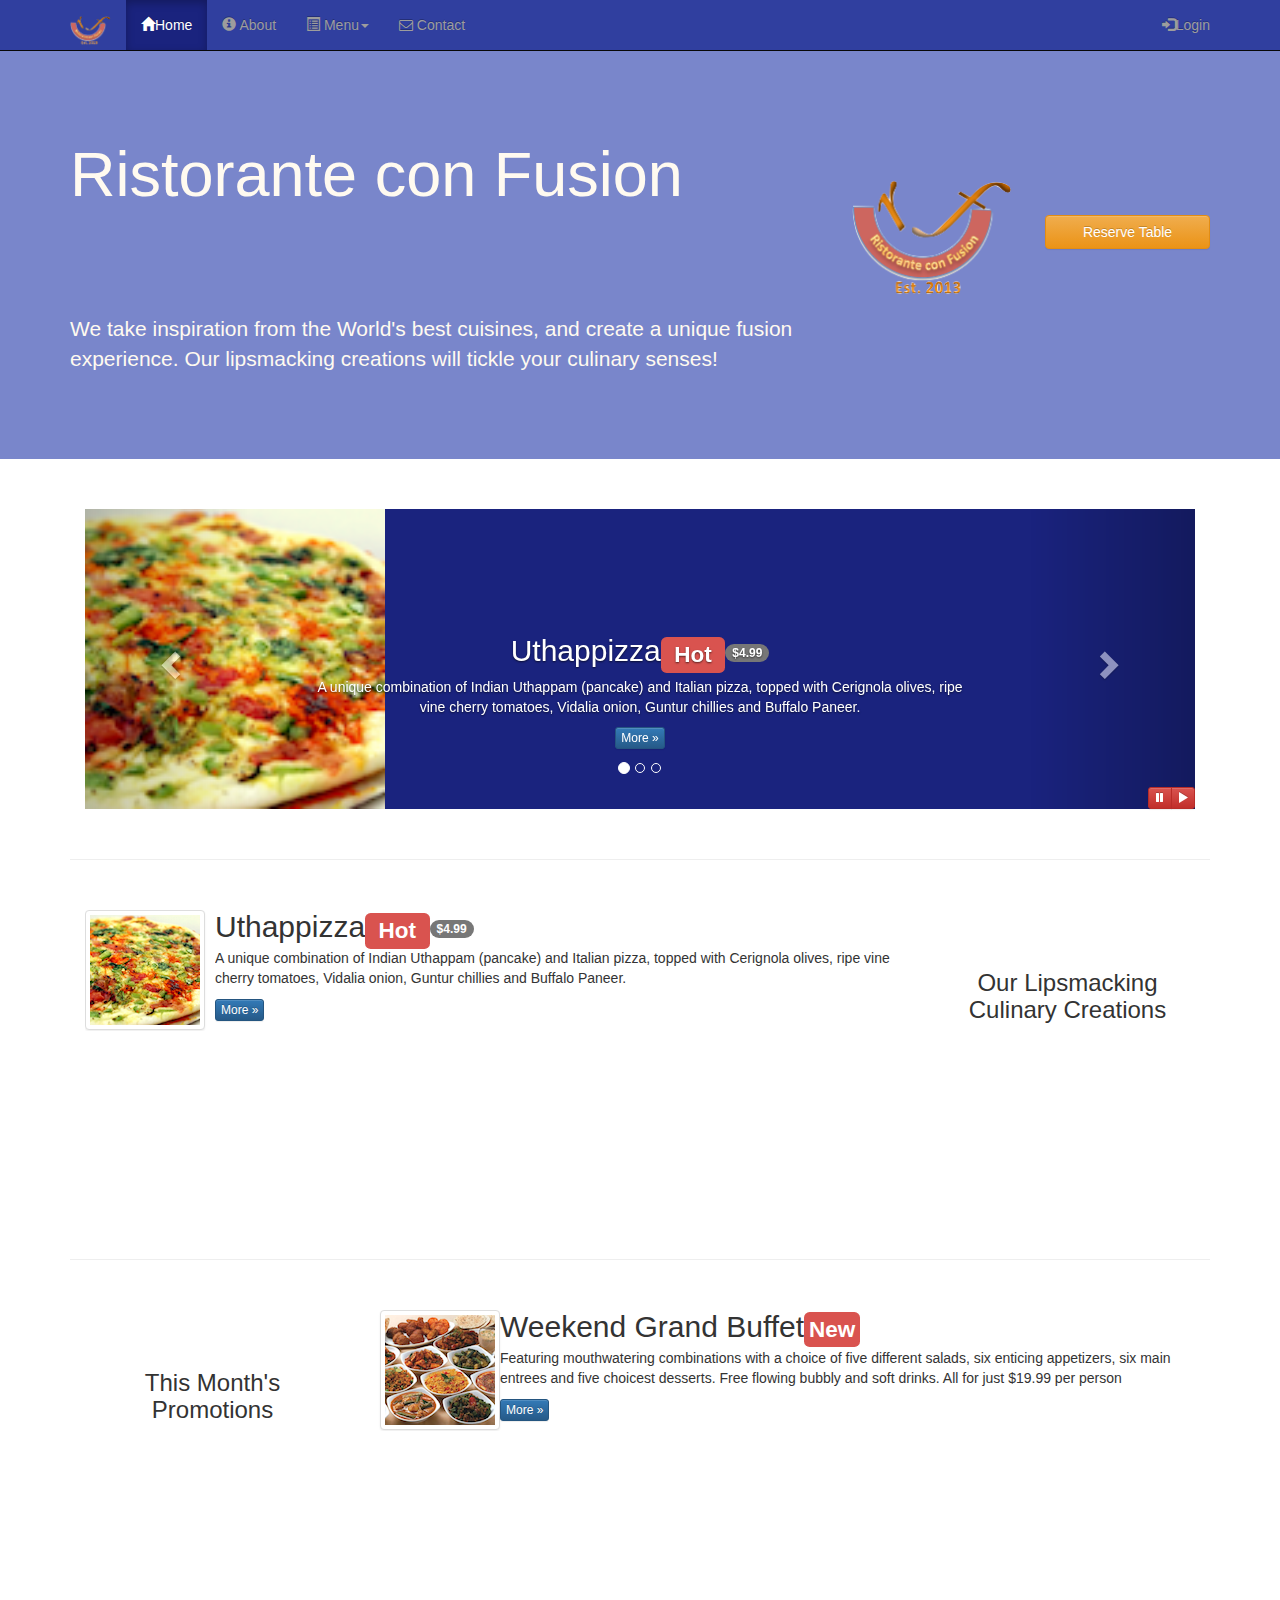
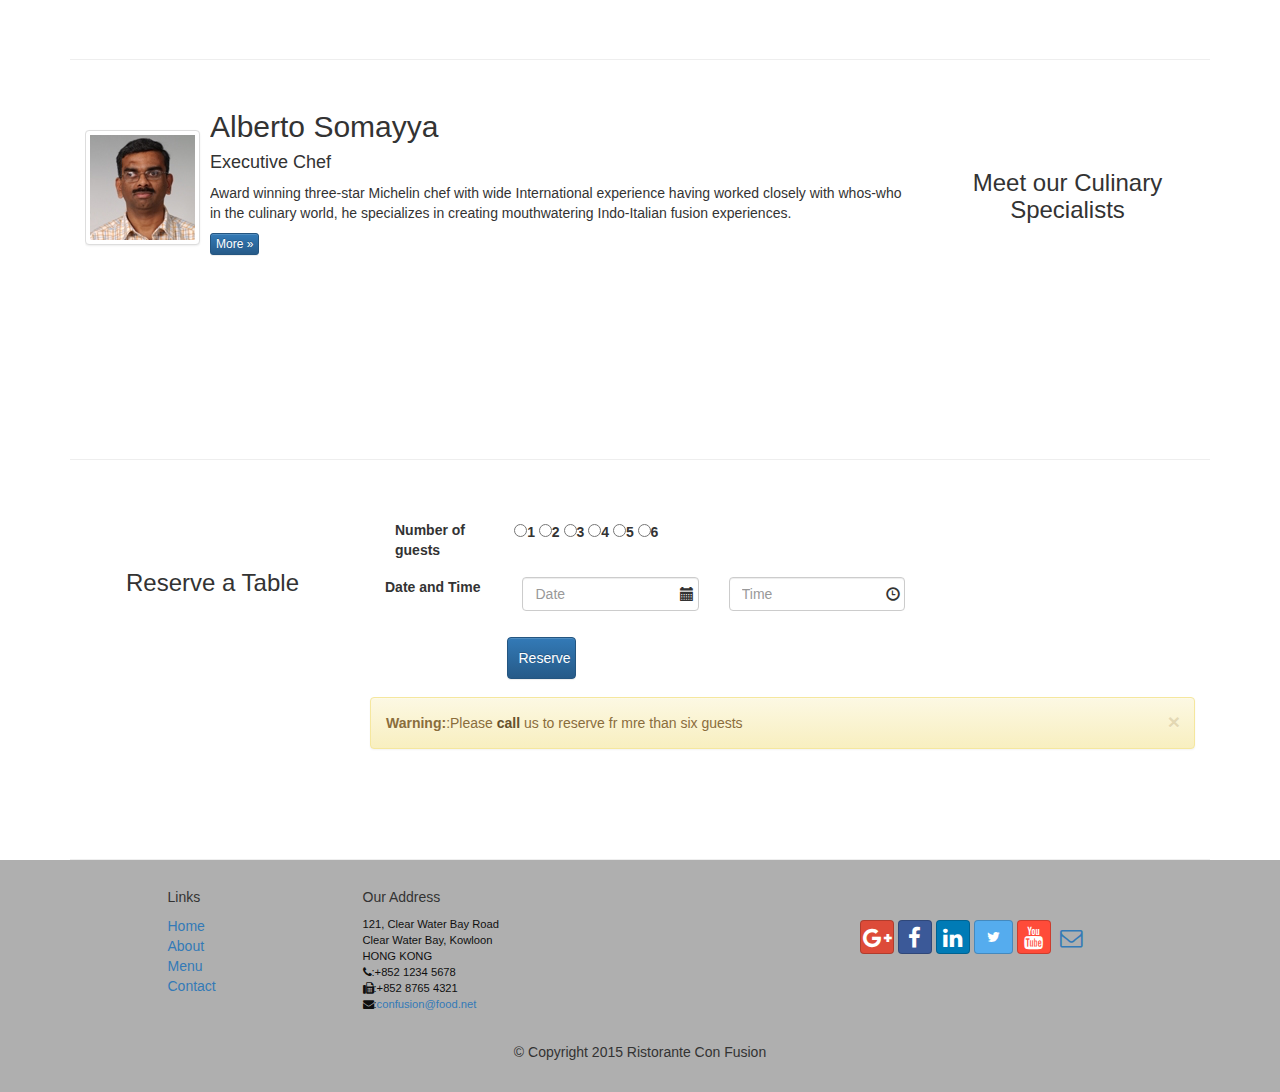
<file: index.html>
<!DOCTYPE html>

<html lang="en">
<head>
	<meta charset="utf-8">
	<meta http-equiv="X-UA-Compatible" content="IE-edge">
	<meta name="viewport" content="width=device-width, initial-scale=1">
    <title>Ristorante Con Fusion</title>
	<link href="bower_components/bootstrap/dist/css/bootstrap.min.css" rel="stylesheet">
	<link href="bower_components/bootstrap/dist/css/bootstrap-theme.min.css" rel="stylesheet">
    <link href="bower_components/font-awesome/css/font-awesome.min.css" rel="stylesheet">
    <link href="css/bootstrap-social.css" rel="stylesheet">
    <link href="css/mystyles.css" rel="stylesheet">
</head>

<body>
    <nav class="navbar navbar-inverse navbar-fixed-top" role="navigation">
        <div class="container">
            <div class="navbar-header">
                <button type="button" class="navbar-toggle collapsed" data-toggle="collapse" data-target="#navbar" aria-expanded="false" aria-controls="navbar">
                    <span class="sr-only">Toggle navigation</span>
                    <span class="icon-bar"></span>
                    <span class="icon-bar"></span>
                    <span class="icon-bar"></span>
                </button>
                <a class="navbar-brand" href="index.html"><img src="img/logo.png" height=30 width=41></a>
            </div>
            <div id="navbar" class="navbar-collapse collapse">
            <ul class="nav navbar-nav">
                <li class="active" ><a href="#"><span class="glyphicon glyphicon-home" aria-hidden="true"></span>Home</a></li>
                <li><a href="aboutus.html">
                <span class="glyphicon glyphicon-info-sign"
                         aria-hidden="true"></span>    
                    About</a></li>
                <li class="dropdown">
                    <a href="#" class="dropdown-toggle" data-toggle="dropdown" role="button" aria-haspopup="true" aria-expanded="false">
                        <span class="glyphicon glyphicon-list-alt" aria-hidden="true"></span>
                        Menu<span class="caret"></span></a>
                    <ul class="dropdown-menu">
                        <li><a href="#">Appetizers</a></li>
                        <li><a href="#">Main Courses</a></li>
                        <li><a href="#">Desserts</a></li>
                        <li><a href="#">Drinks</a></li>
                        <li role="separator" class="divider"></li>
                        <li class="dropdown-header">Specials</li>
                        <li><a href="#">Lunch Buffet</a></li>
                        <li><a href="#">Weekend Brunch</a></li>
                    </ul>
                </li>
                <li><a href="contactus.html">
                <i class="fa fa-envelope-o"></i>    
                    Contact</a></li>
            </ul>
            <ul class="nav navbar-nav navbar-right">
                <li><a data-toggle="modal" data-target="#loginModal"><span class="glyphicon glyphicon-log-in"></span>Login</a></li>
            </ul>
            </div>
        </div>
    </nav>
    <div id="loginModal" class="modal fade" role="dialog">
        <div class="modal-dialog">
            <div class="modal-content">
                <div class="modal-header">
                    <button type="button" class="close" data-dismiss="modal">&times;</button>
                    <h4 class="modal-title">Login</h4>
                </div>
                <div class="modal-body">
                    <form class="form-inline" role="sign-in">
                    <div class="form-group">
                        <label class="sr-only" for="email">Email address</label>
                        <input type="email" class="form-control" id="email" placeholder="Email">
                    </div>
                    <div class="form-group">
                        <label class="sr-only" for="password">Password</label>
                        <input type="password" class="form-control" id="password" placeholder="Password">
                    </div>
                    <div class="checkbox">
                        <label><input type="checkbox"><span>Remember me</span></label>
                    </div>
                    <button type="submit" class="btn btn-info">Sign in</button>
                    <button class="btn btn-default btn-sm" type="button" data-dismiss="modal">Cancel</button>
                    </form>
                </div>
            </div>
        </div>
    </div>
    <header class="jumbotron row-header">

        <!-- Main component for a primary marketing message or call to action -->

        <div class="container">
            <div class="row">
                <div class="col-xs-12 col-sm-8">
                    <h1>Ristorante con Fusion</h1>
                    <p style="padding:40px;"></p>
                    <p>We take inspiration from the World's best cuisines, and create a unique fusion experience. Our lipsmacking creations will tickle your culinary senses!</p>
                </div>
                <div class="col-xs-12 col-sm-2">
                    <p style="padding:20px;"></p>
                    <img src="img/logo.png" class="img-responsive">
                </div>
                <div class="col-xs-12 col-sm-2">
                    <p style="padding:40px;"></p>
                    <a type="button" href="#reserveTable" class="btn btn-warning btn-block" data-toggle="tooltip" title="Or call us at +85212345678" data-placement="bottom">Reserve Table</a>
                </div>
            </div>
        </div>
    </header>
    

    <div class="container">
        <div class="row row-content">
            <div class="col-xs-12">
                <div id="mycarousel" class="carousel slide" data-ride="carousel">
                    <ol class="carousel-indicators">
                        <li data-target="#mycarousel" data-slide-to="0" class="active"></li>
                        <li data-target="#mycarousel" data-slide-to="1"></li>
                        <li data-target="#mycarousel" data-slide-to="2"></li>
                    </ol>
                    
                    <div class="carousel-inner" role="listbox">
                        <div class="item active">
                            <img class="img-responsive" src="img/uthappizza.png" alt="Uthapizza">
                            <div class="carousel-caption">
                                <h2>Uthappizza<span class="label label-danger label-xs">Hot</span><span class="badge">$4.99</span></h2>
                        <p>A unique combination of Indian Uthappam (pancake) and Italian pizza, topped with Cerignola olives, ripe vine cherry tomatoes, Vidalia onion, Guntur chillies and Buffalo Paneer.</p>
                        <p><a class="btn btn-primary btn-xs" href="#">More &raquo;</a></p>
                            </div>
                        </div>
                        <div class="item">
                            <img class="img-responsive" src="img/buffet.png" alt="buffet">
                            <div class="carousel-caption">
                                <h2>Weekend Grand Buffet<span class="label label-danger label-xs" style="padding:5px;">New</span></h2>
                        <p>Featuring mouthwatering combinations with a choice of five different salads, six enticing appetizers, six main entrees and five choicest desserts. Free flowing bubbly and soft drinks. All for just $19.99 per person </p>
                        <p><a class="btn btn-primary btn-xs" href="#">More &raquo;</a></p>
                            </div>
                        </div>
                        <div class="item">
                            <img class="img-responsive" src="img/alberto.png" alt="Alberto">
                            <div class="carousel-caption">
                                 <h2>Alberto Somayya</h2>
                        <h4>Executive Chef</h4>
                        <p>Award winning three-star Michelin chef with wide International experience having worked closely with whos-who in the culinary world, he specializes in creating mouthwatering Indo-Italian fusion experiences. </p>
                        <p><a class="btn btn-primary btn-xs" href="#">More &raquo;</a></p>
                            </div>
                        </div>
                    </div>
                    <a class="left carousel-control" href="#mycarousel" role="button" data-slide="prev">
                        <span class="glyphicon glyphicon-chevron-left" aria-hidden="true"></span>
                        <span class="sr-only">Previous</span>
                    </a>
                    <a class="right carousel-control" href="#mycarousel" role="button" data-slide="next">
                        <span class="glyphicon glyphicon-chevron-right" aria-hidden="true"></span>
                        <span class="sr-only">Next</span>
                    </a>
                    <div class="btn-group" id="carouselButtons">
                        <button class="btn btn-danger btn-xs" id="carousel-pause"><span class="glyphicon glyphicon-pause" aria-hidden="true"></span></button>
                        <button class="btn btn-danger btn-xs" id="carousel-play"><span class="glyphicon glyphicon-play" aria-hidden="true"></span></button>
                    </div>
                </div>
            </div>
        </div>

        <div class="row row-content">
            <div class="col-xs-12 col-sm-3 col-sm-push-9">
                <p style="padding:20px;"></p>
                <h3 align="center">Our Lipsmacking Culinary Creations</h3>
            </div>
            <div class="col-xs-12 col-sm-9 col-sm-pull-3">
                <div class="media">
                    <div class="media-left media-middle">
                        <a href="#">
                            <img class="media-object img-thumbnail" src="img/uthappizza.png" alt="Uthappizza">
                        </a>
                    </div>
                    <div class="media-body">
                        <h2 class="media-heading">Uthappizza<span class="label label-danger label-xs">Hot</span><span class="badge">$4.99</span></h2>
                        <p>A unique combination of Indian Uthappam (pancake) and Italian pizza, topped with Cerignola olives, ripe vine cherry tomatoes, Vidalia onion, Guntur chillies and Buffalo Paneer.</p>
                        <p><a class="btn btn-primary btn-xs" href="#">More &raquo;</a></p>
                    </div>
                </div>
            </div>
        </div>


        <div class="row row-content">
            <div class="col-xs-12 col-sm-3">
                <p style="padding:20px;"></p>
                <h3 align="center">This Month's Promotions</h3>
            </div>
            <div class="col-xs-12 col-sm-9">
                <div class="media">
                    <div class="media-right">
                        <a href="#">
                            <img class="media-object img-thumbnail" src="img/buffet.png" alt="Buffet">
                        </a>
                    </div>
                    <div class="media-body media -left">
                        <h2 class="media-heading">Weekend Grand Buffet<span class="label label-danger label-xs" style="padding:5px;">New</span></h2>
                        <p>Featuring mouthwatering combinations with a choice of five different salads, six enticing appetizers, six main entrees and five choicest desserts. Free flowing bubbly and soft drinks. All for just $19.99 per person </p>
                        <p><a class="btn btn-primary btn-xs" href="#">More &raquo;</a></p>
                    </div>
                </div>
            </div>
        </div>

        <div class="row row-content">
            <div class="col-xs-12 col-sm-3 col-sm-push-9">
                <p style="padding:20px;"></p>
                <h3 align="center">Meet our Culinary Specialists</h3>
            </div>
            <div class="col-xs-12 col-sm-9 col-sm-pull-3">
                <div class="media">
                    <div class="media-left media-middle">
                        <a href="#">
                            <img class="media-object img-thumbnail" src="img/alberto.png" alt="Alberto Somayya">
                        </a>
                    </div>
                    <div class="media-body">
                        <h2 class="media-heading">Alberto Somayya</h2>
                        <h4>Executive Chef</h4>
                        <p>Award winning three-star Michelin chef with wide International experience having worked closely with whos-who in the culinary world, he specializes in creating mouthwatering Indo-Italian fusion experiences. </p>
                        <p><a class="btn btn-primary btn-xs" href="#">More &raquo;</a></p>
                    </div>
                </div>
            </div>
        </div>
        
        <div class="row row-content" id="reserveTable">
            <div class="col-xs-12 col-sm-3">
                <p style="padding:20px;"></p>
                <h3 align="center">Reserve a Table</h3>
            </div>
            <div class="col-xs-12 col-sm-9">
                <form name="submit" id="submit">
                    <div style="padding:10px;">
                    <span class="col-sm-2"><strong>Number of guests</strong></span>
                    <label for="one"><input type="radio" id="one" name="answer"/>1</label>
                    <label for="two"><input type="radio" id="two" name="answer"/>2</label>
                    <label for="three"><input type="radio" id="three" name="answer"/>3</label>
                    <label for="four"><input type="radio" id="four" name="answer"/>4</label>
                    <label for="five"><input type="radio" id="five" name="answer"/>5</label>
                    <label for="six"><input type="radio" id="six" name="answer"/>6</label>
                    </div>
                    <br/>
                    <span class="form-group has-feedback">
                        <label class="col-sm-2 control-label">Date and Time</label>
                        <span class="col-sm-3"><input type="text" placeholder="Date" class="form-control" style="padding-right:10px;"/><i class="glyphicon glyphicon-calendar form-control-feedback" style="padding-right:20px;"></i></span>
                        <span class="col-sm-3"><input type="text" placeholder="Time" class="form-control" style="padding-right:10px;"/><i class="glyphicon glyphicon-time form-control-feedback" style="padding-right:20px;"></i></span>
                    </span>
                    <br/>
                    <br/>
                    <br/>
                    <span class="form-group" style="padding:20px;">
                        <button class="col-sm-1 col-sm-offset-2 btn btn-primary" style="padding:10px;">Reserve</button>
                    </span>
                </form>
                <br/>
                <br/>
                <div class="alert alert-warning alert-dismissible" role="alert">
                    <button type="button" class="close" data-dismiss="alert" aria-label="Close">
                        <span aria-hidden="true">&times;</span>
                    </button>
                    <strong>Warning:</strong>:Please <a href="tel:+85212345678" class="alert-link">call</a> us to reserve fr mre than six guests
                </div>
            </div>
        </div>
        </div>
    <footer class="row-footer">
        <div class="container">
            <div class="row">             
                <div class="col-xs-5 col-xs-offset-1 col-sm-2 col-sm-offset-1">
                    <h5>Links</h5>
                    <ul class="list-unstyled">
                        <li><a href="index.html">Home</a></li>
                        <li><a href="aboutus.html">About</a></li>
                        <li><a href="index.html#">Menu</a></li>
                        <li><a href="contactus.html">Contact</a></li>
                    </ul>
                </div>
                <div class="col-xs-6 col-sm-5">
                    <h5>Our Address</h5>
                    <address>
		              121, Clear Water Bay Road<br>
		              Clear Water Bay, Kowloon<br>
		              HONG KONG<br>
		              <i class="fa fa-phone"></i>:+852 1234 5678<br>
                      <i class="fa fa-fax"></i>:+852 8765 4321<br>
                      <i class="fa fa-envelope"></i>:<a href="mailto:confusion@fod.net">confusion@food.net</a>
		           </address>
                </div>
                <div class="col-xs-12 col-sm-4">
                    <div class="nav navbar-nav" style="padding: 40px 10px;">
                        <a class="btn btn-social-icon btn-google-plus" href="http://google.com/+"><i class="fa fa-google-plus"></i></a>
                        <a class="btn btn-social-icon btn-facebook" href="http://www.facebook.com/profile.php?id="><i class="fa fa-facebook"></i></a>
                        <a class="btn btn-social-icon btn-linkedin" href="http://www.linkedin.com/in/"><i class="fa fa-linkedin"></i></a>
                        <a class="btn btn-socal-icon btn-twitter" href="http://twitter.com/"><i class="fa fa-twitter"></i></a>
                        <a class="btn btn-social-icon btn-youtube" href="http://youtube.com/"><i class="fa fa-youtube"></i></a>
                        <a class="btn btn-social-icon" href="mailto:"><i class="fa fa-envelope-o"></i></a>
                    </div>
                </div>
                <div class="col-xs-12">
                    <p style="padding:10px;"></p>
                    <p align="center">&copy; Copyright 2015 Ristorante Con Fusion</p>
                </div>
            </div>
        </div>
    </footer>
<script src="bower_components/jquery/dist/jquery.min.js"></script>
<script src="bower_components/bootstrap/dist/js/bootstrap.min.js"></script>
<script>
    $(document).ready(function(){
        $('[data-toggle="tooltip"]').tooltip();
    });
</script>
<script>
    $(document).ready(function(){
        $("#mycarousel").carousel({interval:2000});
        $("carousel-pause").click(function(){
            $("mycarousel").carousel('pause');
        });
        $("carousel-play").click(function(){
            $("mycarousel").carousel('cycle');
        });
    });
</script>
</body></html>
</file>
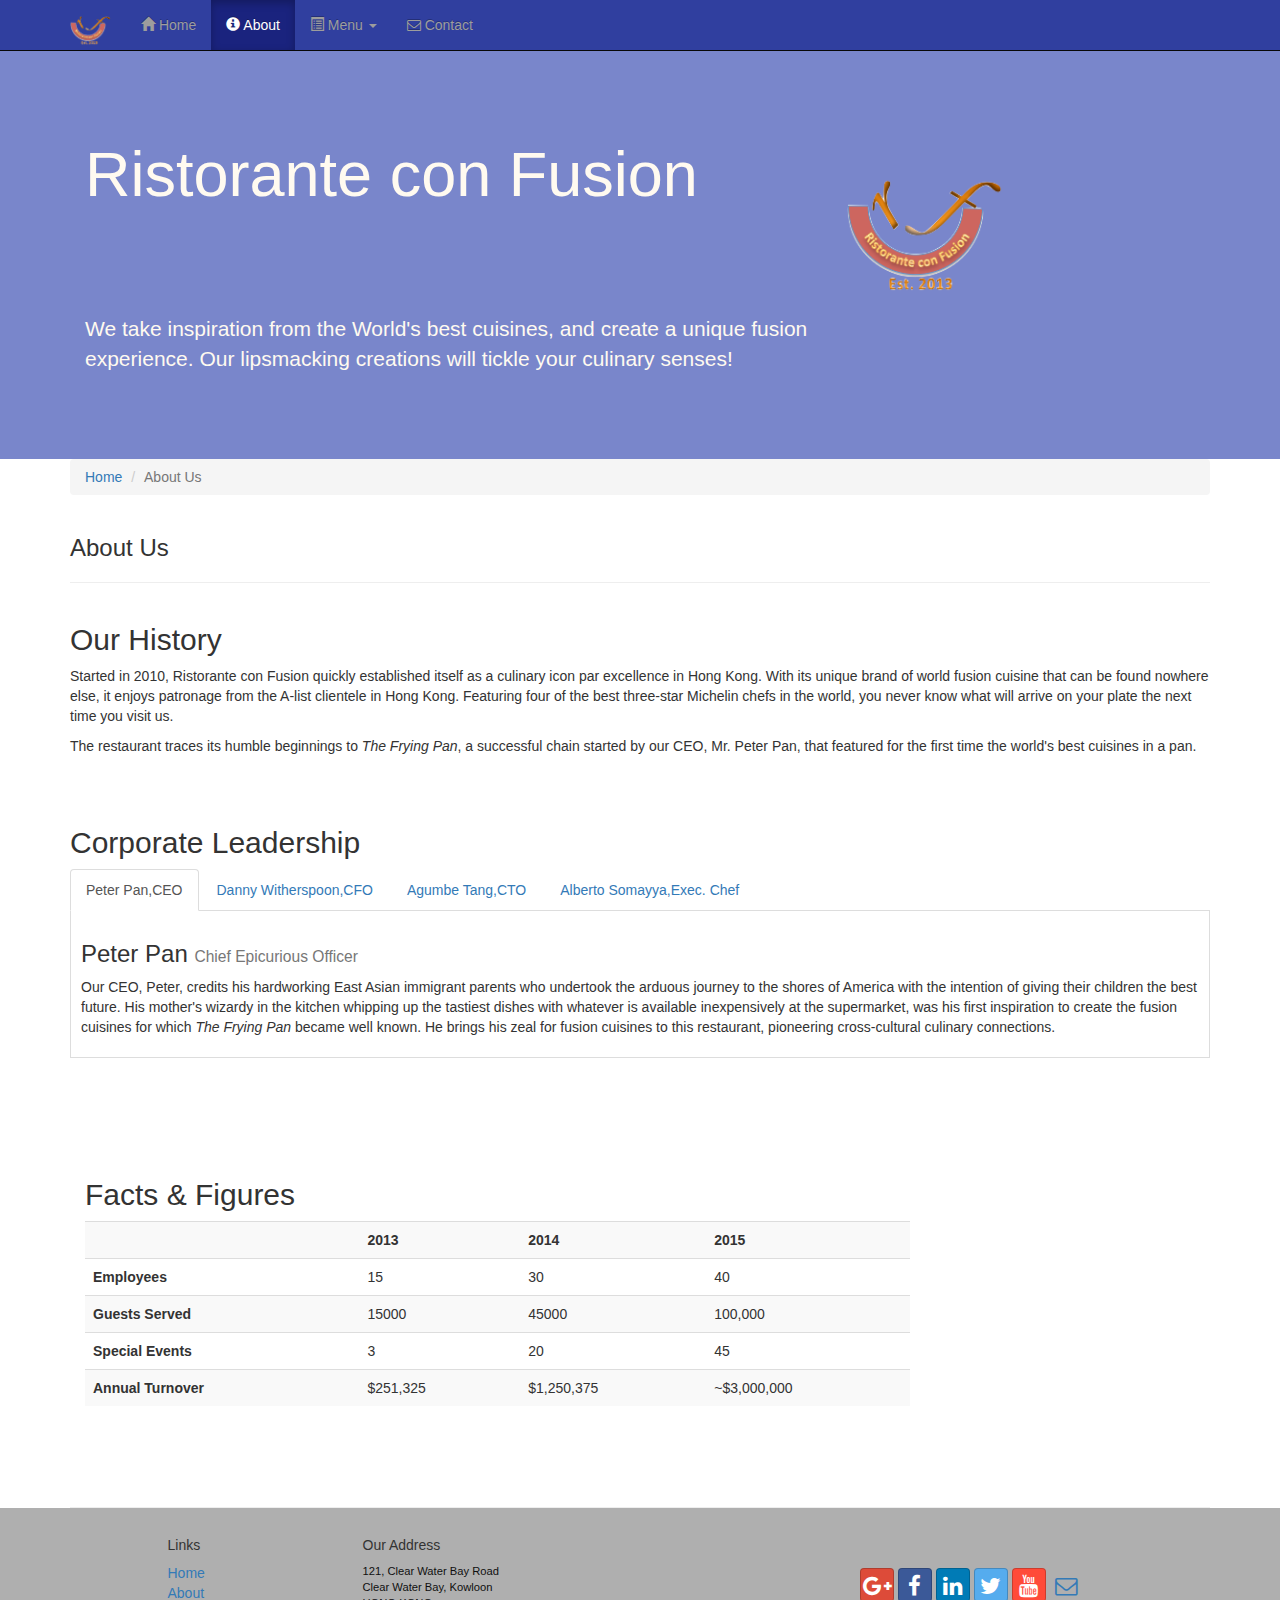
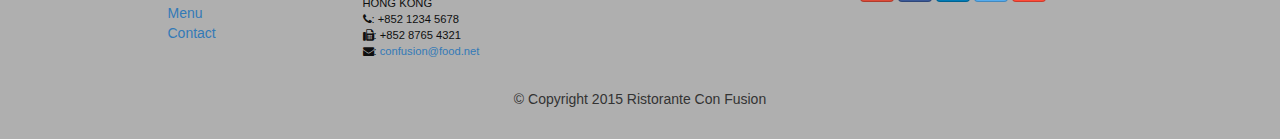
<file: aboutus.html>
<!DOCTYPE html>
<html lang="en">

<head>
     <meta charset="utf-8">
    <meta http-equiv="X-UA-Compatible" content="IE=edge">
    <meta name="viewport" content="width=device-width, initial-scale=1">
    <!-- The above 3 meta tags *must* come first in the head; any other head 
         content must come *after* these tags -->
    <title>Ristorante Con Fusion: About Us</title>
        <!-- Bootstrap -->
    <link href="bower_components/bootstrap/dist/css/bootstrap.min.css" rel="stylesheet">
    <link href="bower_components/bootstrap/dist/css/bootstrap-theme.min.css" rel="stylesheet">
    <link href="bower_components/font-awesome/css/font-awesome.min.css" rel="stylesheet">
    <link href="css/bootstrap-social.css" rel="stylesheet">
    <link href="css/mystyles.css" rel="stylesheet">

    <!-- HTML5 shim and Respond.js for IE8 support of HTML5 elements and media queries -->
    <!-- WARNING: Respond.js doesn't work if you view the page via file:// -->
    <!--[if lt IE 9]>
      <script src="https://oss.maxcdn.com/html5shiv/3.7.2/html5shiv.min.js"></script>
      <script src="https://oss.maxcdn.com/respond/1.4.2/respond.min.js"></script>
    <![endif]-->
</head>

<body>
    <nav class="navbar navbar-inverse navbar-fixed-top" role="navigation">
        <div class="container">
            <div class="navbar-header">
                <button type="button" class="navbar-toggle collapsed" data-toggle="collapse" data-target="#navbar" aria-expanded="false" aria-controls="navbar">
                    <span class="sr-only">Toggle navigation</span>
                    <span class="icon-bar"></span>
                    <span class="icon-bar"></span>
                    <span class="icon-bar"></span>
                </button>
                <a class="navbar-brand" href="index.html"><img src="img/logo.png" height=30 width=41></a>
            </div>
            <div id="navbar" class="navbar-collapse collapse">
                <ul class="nav navbar-nav">
                    <li><a href="index.html"><span class="glyphicon glyphicon-home"
                         aria-hidden="true"></span> Home</a></li>
                    <li class="active"><a href="#">
                    <span class="glyphicon glyphicon-info-sign"
                         aria-hidden="true"></span>    
                        About</a></li>
                    <li class="dropdown">
                        <a href="#" class="dropdown-toggle" data-toggle="dropdown"
                         role="button" aria-haspopup="true" aria-expanded="false">
                        <span class="glyphicon glyphicon-list-alt" aria-hidden="true"></span>    
                         Menu <span class="caret"></span></a>
                        <ul class="dropdown-menu">
                            <li><a href="#">Appetizers</a></li>
                            <li><a href="#">Main Courses</a></li>
                            <li><a href="#">Desserts</a></li>
                            <li><a href="#">Drinks</a></li>
                            <li role="separator" class="divider"></li>
                            <li class="dropdown-header">Specials</li>
                            <li><a href="#">Lunch Buffet</a></li>
                            <li><a href="#">Weekend Brunch</a></li>
                        </ul>
                    </li>
                    <li><a href="contactus.html">
                    <i class="fa fa-envelope-o"></i>    
                        Contact</a></li>
                </ul>
            </div>
        </div>
    </nav>  
    <header class="jumbotron">

        <!-- Main component for a primary marketing message or call to action -->

        <div class="container">
            <div class="row row-header">
                <div class="col-xs-12 col-sm-8">
                    <h1>Ristorante con Fusion</h1>
                    <p style="padding:40px;"></p>
                    <p>We take inspiration from the World's best cuisines, and create a unique fusion experience. Our lipsmacking creations will tickle your culinary senses!</p>
                </div>
                <div class="col-xs 12 col-sm-2">
                    <p style="padding:20px;"></p>
                    <img src="img/logo.png" class="img-responsive">
                </div>
            </div>
        </div>
    </header>

    <div class="container">
        <div class="row">
            <div class="col-xs-12">
               <ul class="breadcrumb">
                   <li><a href="index.html">Home</a></li>
                   <li class="active">About Us</li>
               </ul>
            </div>
            <div class="col-xs-12">
               <h3>About Us</h3>
               <hr>
            </div>
        </div>
        
        <div>
            <div>
                <h2>Our History</h2>
                <p>Started in 2010, Ristorante con Fusion quickly established itself as a culinary icon par excellence in Hong Kong. With its unique brand of world fusion cuisine that can be found nowhere else, it enjoys patronage from the A-list clientele in Hong Kong.  Featuring four of the best three-star Michelin chefs in the world, you never know what will arrive on your plate the next time you visit us.</p>
                <p>The restaurant traces its humble beginnings to <em>The Frying Pan</em>, a successful chain started by our CEO, Mr. Peter Pan, that featured for the first time the world's best cuisines in a pan.</p>
            </div>
            <div>
                <p style="padding:20px;"></p>
            </div>
        </div>


        <div>
            <div>
                <h2>Corporate Leadership</h2>
                
                <ul class="nav nav-tabs" role="tablist">
                    <li role="presentation" class="active">
                        <a href="#peter" aria-controls="home" role="tab" data-toggle="tab">Peter Pan,CEO</a>
                    </li>
                    <li role="presentation"><a href="#danny" aria-controls="profile" role="tab" data-toggle="tab">Danny Witherspoon,CFO</a></li>
                    <li role="presentation"><a href="#agumbe" aria-controls="messages" role="tab" data-toggle="tab">Agumbe Tang,CTO</a></li>
                    <li role="presentation"><a href="#alberto" aria-controls="settings" role="tab" data-toggle="tab">Alberto Somayya,Exec. Chef</a></li>
                </ul>
                
                <div class="tab-content">
                    <div role="tabpanel" class="tab-pane fade in active" id="peter">
                <h3>Peter Pan <small>Chief Epicurious Officer</small></h3>
                <p>Our CEO, Peter, credits his hardworking East Asian immigrant parents who undertook the arduous journey to the shores of America with the intention of giving their children the best future. His mother's wizardy in the kitchen whipping up the tastiest dishes with whatever is available inexpensively at the supermarket, was his first inspiration to create the fusion cuisines for which <em>The Frying Pan</em> became well known. He brings his zeal for fusion cuisines to this restaurant, pioneering cross-cultural culinary connections.</p></div>
                    <div role="tabpanel" class="tab-pane fade" id="danny">
                <h3>Dhanasekaran Witherspoon <small>Chief Food Officer</small></h3>
                <p>Our CFO, Danny, as he is affectionately referred to by his colleagues, comes from a long established family tradition in farming and produce. His experiences growing up on a farm in the Australian outback gave him great appreciation for varieties of food sources. As he puts it in his own words, <em>Everything that runs, wins, and everything that stays, pays!</em></p></div>
                    <div role="tabpanel" class="tab-pane fade" id="agumbe">
                <h3>Agumbe Tang <small>Chief Taste Officer</small></h3>
                <p>Blessed with the most discerning gustatory sense, Agumbe, our CFO, personally ensures that every dish that we serve meets his exacting tastes. Our chefs dread the tongue lashing that ensues if their dish does not meet his exacting standards. He lives by his motto, <em>You click only if you survive my lick.</em></p></div>
                    <div role="tabpanel" class="tab-pane fade" id="alberto">
                <h3>Alberto Somayya <small>Executive Chef</small></h3>
                <p>Award winning three-star Michelin chef with wide International experience having worked closely with whos-who in the culinary world, he specializes in creating mouthwatering Indo-Italian fusion experiences. He says, <em>Put together the cuisines from the two craziest cultures, and you get a winning hit! Amma Mia!</em></p></div>
            </div>
            </div>
             <div>
                <p style="padding:20px;"></p>
            </div>
       </div>
        <div class="row row-content">
            <div class="col-xs-12 col-sm-9">
                <h2>Facts &amp; Figures</h2>
                <div class="table-responsive">
                    <table class="table table-striped">
                        <tr>
                            <td>
                                &nbsp;
                            </td>
                            <th>
                                2013
                            </th>
                            <th>
                                2014
                            </th>
                            <th>
                                2015
                            </th>
                        </tr>
                        <tr>
                            <th>
                                Employees
                            </th>
                            <td>
                                15
                            </td>
                            <td>
                                30
                            </td>
                            <td>
                                40
                            </td>
                        </tr>
                        <tr>
                            <th>
                                Guests Served
                            </th>
                            <td>
                                15000
                            </td>
                            <td>
                                45000
                            </td>
                            <td>
                                100,000
                            </td>
                        </tr>
                        <tr>
                            <th>
                                Special Events
                            </th>
                            <td>
                                3
                            </td>
                            <td>
                                20
                            </td>
                            <td>
                                45
                            </td>
                        </tr>
                        <tr>
                            <th>
                                Annual Turnover
                            </th>
                            <td>
                                $251,325
                            </td>
                            <td>
                                $1,250,375
                            </td>
                            <td>
                                ~$3,000,000
                            </td>
                        </tr>
                    </table>
                </div>
            </div>
            <div class="col-xs-12 col-sm-3">
                <p style="padding:20px;"></p>
            </div>
        </div>

    </div>

    <footer class="row-footer">
        <div class="container">
            <div class="row">             
                <div class="col-xs-5 col-xs-offset-1 col-sm-2 col-sm-offset-1">
                    <h5>Links</h5>
                    <ul class="list-unstyled">
                        <li><a href="#">Home</a></li>
                        <li><a href="#">About</a></li>
                        <li><a href="#">Menu</a></li>
                        <li><a href="#">Contact</a></li>
                    </ul>
                </div>
                <div class="col-xs-6 col-sm-5">
                    <h5>Our Address</h5>
                    <address>
		              121, Clear Water Bay Road<br>
		              Clear Water Bay, Kowloon<br>
		              HONG KONG<br>
		              <i class="fa fa-phone"></i>: +852 1234 5678<br>
		              <i class="fa fa-fax"></i>: +852 8765 4321<br>
		              <i class="fa fa-envelope"></i>: 
                        <a href="mailto:confusion@food.net">confusion@food.net</a>
		           </address>
                </div>
                <div class="col-xs-12 col-sm-4">
                    <div class="nav navbar-nav" style="padding: 40px 10px;">
                        <a class="btn btn-social-icon btn-google-plus" href="http://google.com/+"><i class="fa fa-google-plus"></i></a>
                        <a class="btn btn-social-icon btn-facebook" href="http://www.facebook.com/profile.php?id="><i class="fa fa-facebook"></i></a>
                        <a class="btn btn-social-icon btn-linkedin" href="http://www.linkedin.com/in/"><i class="fa fa-linkedin"></i></a>
                        <a class="btn btn-social-icon btn-twitter" href="http://twitter.com/"><i class="fa fa-twitter"></i></a>
                        <a class="btn btn-social-icon btn-youtube" href="http://youtube.com/"><i class="fa fa-youtube"></i></a>
                        <a class="btn btn-social-icon" href="mailto:"><i class="fa fa-envelope-o"></i></a>
                    </div>
                </div>
                <div class="col-xs-12">
                    <p style="padding:10px;"></p>
                    <p align=center>© Copyright 2015 Ristorante Con Fusion</p>
                </div>
            </div>
        </div>
    </footer>
    <!-- jQuery (necessary for Bootstrap's JavaScript plugins) -->
    <script src="bower_components/jquery/dist/jquery.min.js"></script>
    <!-- Include all compiled plugins (below), or include individual files as needed -->
    <script src="bower_components/bootstrap/dist/js/bootstrap.min.js"></script>
</body>

</html>
</file>
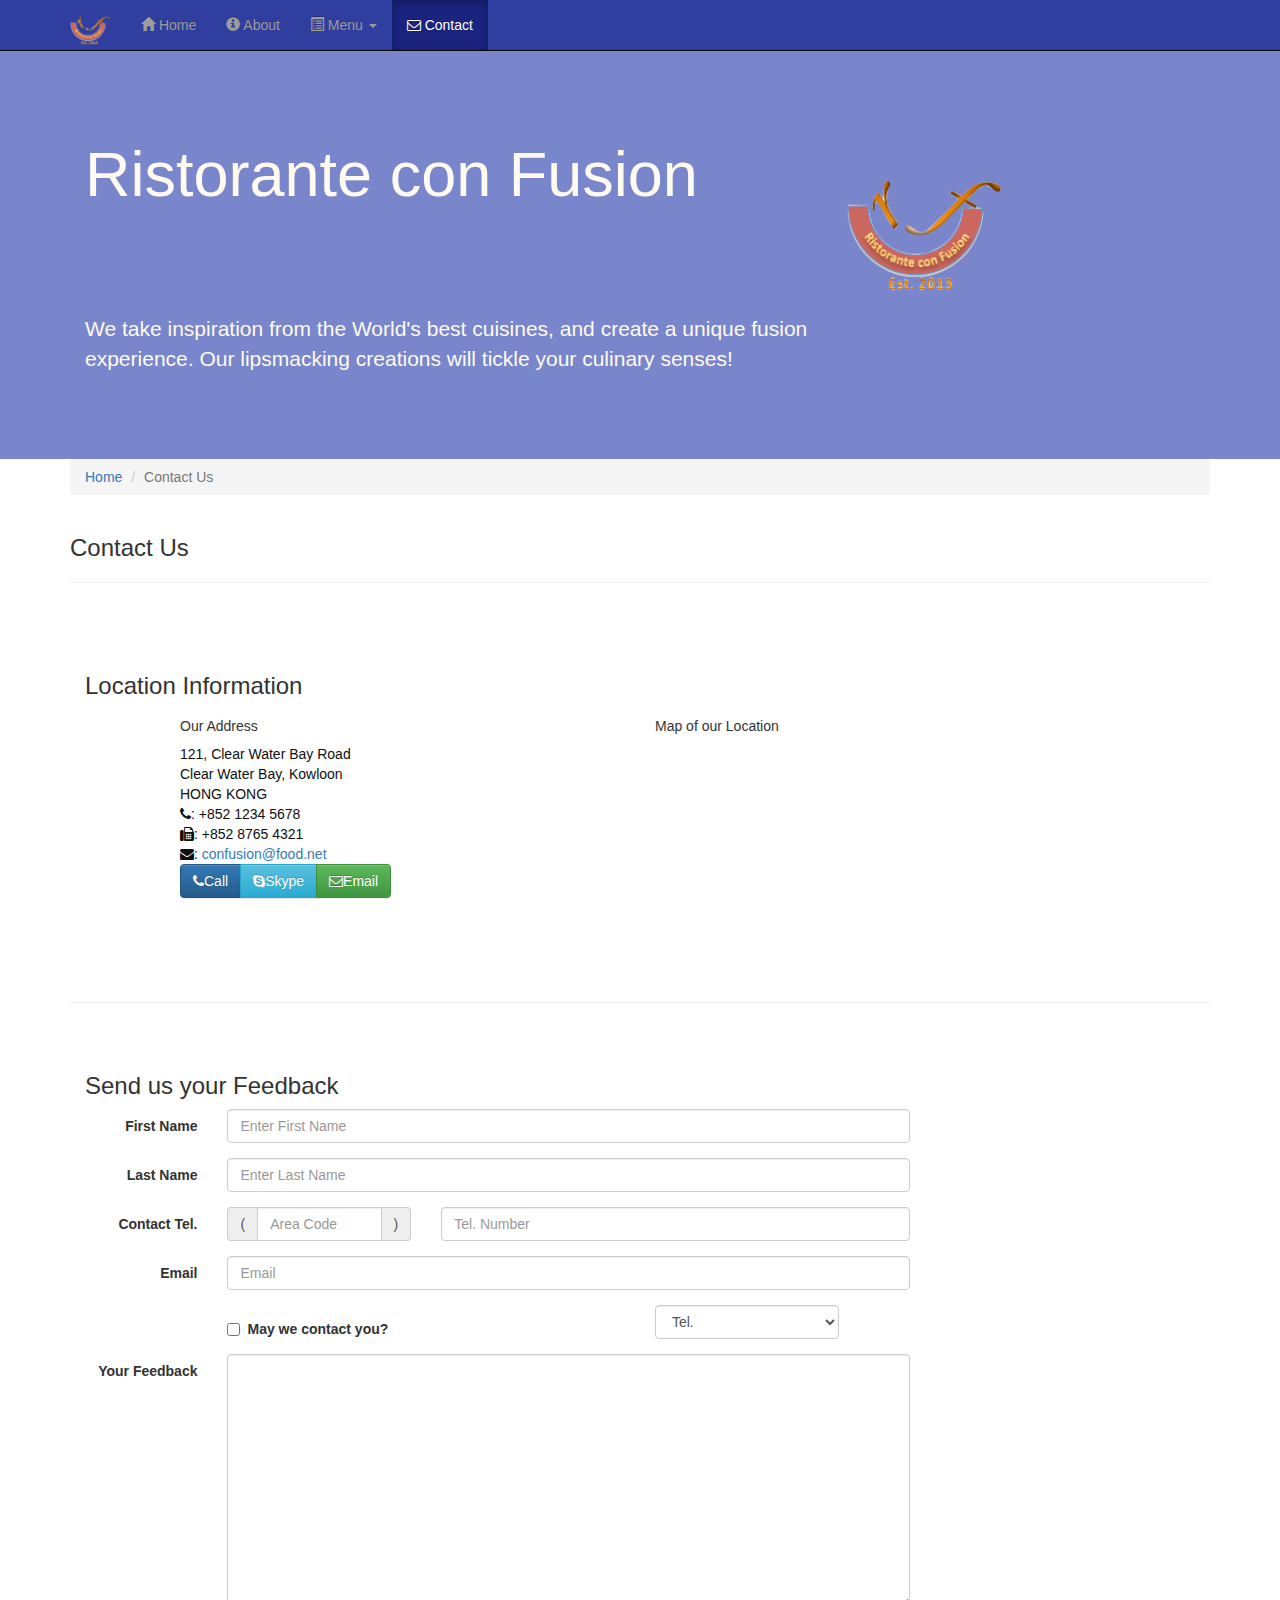
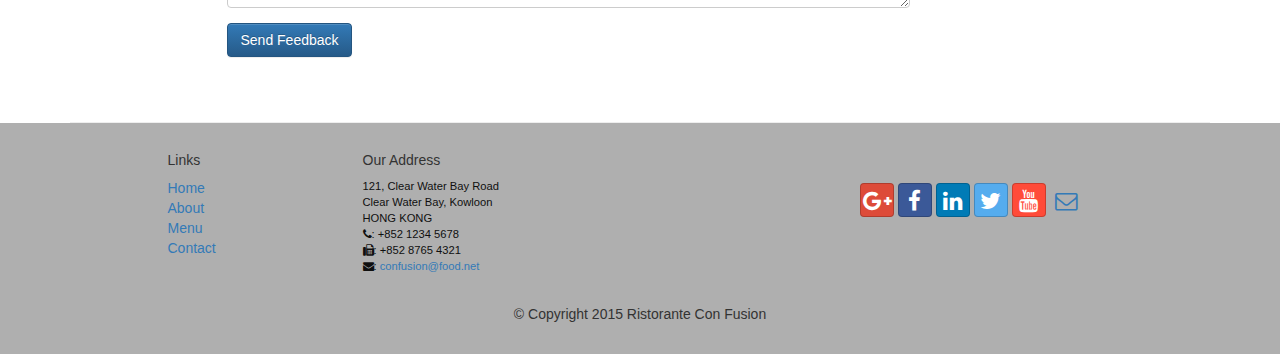
<file: contactus.html>
<!DOCTYPE html>
<html lang="en">

<head>
     <meta charset="utf-8">
    <meta http-equiv="X-UA-Compatible" content="IE=edge">
    <meta name="viewport" content="width=device-width, initial-scale=1">
    <!-- The above 3 meta tags *must* come first in the head; any other head 
         content must come *after* these tags -->
    <title>Ristorante Con Fusion: About Us</title>
        <!-- Bootstrap -->
    <link href="bower_components/bootstrap/dist/css/bootstrap.min.css" rel="stylesheet">
    <link href="bower_components/bootstrap/dist/css/bootstrap-theme.min.css" rel="stylesheet">
    <link href="bower_components/font-awesome/css/font-awesome.min.css" rel="stylesheet">
    <link href="css/bootstrap-social.css" rel="stylesheet">
    <link href="css/mystyles.css" rel="stylesheet">

    <!-- HTML5 shim and Respond.js for IE8 support of HTML5 elements and media queries -->
    <!-- WARNING: Respond.js doesn't work if you view the page via file:// -->
    <!--[if lt IE 9]>
      <script src="https://oss.maxcdn.com/html5shiv/3.7.2/html5shiv.min.js"></script>
      <script src="https://oss.maxcdn.com/respond/1.4.2/respond.min.js"></script>
    <![endif]-->
</head>

<body>
    <nav class="navbar navbar-inverse navbar-fixed-top" role="navigation">
        <div class="container">
            <div class="navbar-header">
                <button type="button" class="navbar-toggle collapsed" data-toggle="collapse" data-target="#navbar" aria-expanded="false" aria-controls="navbar">
                    <span class="sr-only">Toggle navigation</span>
                    <span class="icon-bar"></span>
                    <span class="icon-bar"></span>
                    <span class="icon-bar"></span>
                </button>
                <a class="navbar-brand" href="index.html"><img src="img/logo.png" height=30 width=41></a>
            </div>
            <div id="navbar" class="navbar-collapse collapse">
                <ul class="nav navbar-nav">
                    <li><a href="index.html"><span class="glyphicon glyphicon-home"
                         aria-hidden="true"></span> Home</a></li>
                    <li><a href="aboutus.html">
                        <span class="glyphicon glyphicon-info-sign"
                         aria-hidden="true"></span> About</a></li>
                    <li class="dropdown">
                        <a href="#" class="dropdown-toggle" data-toggle="dropdown"
                         role="button" aria-haspopup="true" aria-expanded="false">
                        <span class="glyphicon glyphicon-list-alt" aria-hidden="true"></span>    
                         Menu <span class="caret"></span></a>
                        <ul class="dropdown-menu">
                            <li><a href="#">Appetizers</a></li>
                            <li><a href="#">Main Courses</a></li>
                            <li><a href="#">Desserts</a></li>
                            <li><a href="#">Drinks</a></li>
                            <li role="separator" class="divider"></li>
                            <li class="dropdown-header">Specials</li>
                            <li><a href="#">Lunch Buffet</a></li>
                            <li><a href="#">Weekend Brunch</a></li>
                        </ul>
                    </li>
                    <li class="active"><a href="#">
                    <i class="fa fa-envelope-o"></i>    
                        Contact</a></li>
                </ul>
            </div>
        </div>
    </nav>  
    <header class="jumbotron">

        <!-- Main component for a primary marketing message or call to action -->

        <div class="container">
            <div class="row row-header">
                <div class="col-xs-12 col-sm-8">
                    <h1>Ristorante con Fusion</h1>
                    <p style="padding:40px;"></p>
                    <p>We take inspiration from the World's best cuisines, and create a unique fusion experience. Our lipsmacking creations will tickle your culinary senses!</p>
                </div>
                <div class="col-xs 12 col-sm-2">
                    <p style="padding:20px;"></p>
                    <img src="img/logo.png" class="img-responsive">
                </div>
            </div>
        </div>
    </header>

    <div class="container">
        <div class="row">
            <div class="col-xs-12">
               <ul class="breadcrumb">
                   <li><a href="index.html">Home</a></li>
                   <li class="active">Contact Us</li>
               </ul>
            </div>
            <div class="col-xs-12">
               <h3>Contact Us</h3>
               <hr>
            </div>
        </div>
        
        <div class="row row-content">
           <div class="col-xs-12">
              <h3>Location Information</h3> 
           </div>
            <div class="col-xs-12 col-sm-4 col-sm-offset-1">
                   <h5>Our Address</h5>
                    <address style="font-size: 100%">
		              121, Clear Water Bay Road<br>
		              Clear Water Bay, Kowloon<br>
		              HONG KONG<br>
		              <i class="fa fa-phone"></i>: +852 1234 5678<br>
		              <i class="fa fa-fax"></i>: +852 8765 4321<br>
		              <i class="fa fa-envelope"></i>: 
                        <a href="mailto:confusion@food.net">confusion@food.net</a>
		           </address>
            </div>
            <div class="col-xs-12 col-sm-6 col-sm-offset-1">
                <h5>Map of our Location</h5>
            </div>
            <div class="col-xs-12 col-sm-11 col-sm-offset-1">
                <div class="btn-group" role="group" aria-label="...">
                    <a type="button" class="btn btn-primary" href="tel:+85212345678"><i class="fa fa-phone"></i>Call</a>
                    <a type="button" class="btn btn-info"><i class="fa fa-skype"></i>Skype</a>
                    <a type="button" class="btn btn-success" href="mailto:confusion@food.net"><i class="fa fa-envelope-o"></i>Email</a>
                </div>
            </div>
        </div>

        <div class="row row-content">
           <div class="col-xs-12">
              <h3>Send us your Feedback</h3> 
           </div>
            <div class="col-xs-12 col-sm-9">
                <form class="form-horizontal" role="form">
                    <div class="form-group">
                        <label for="firstname" class="col-sm-2 control-label">First Name</label>
                        <div class="col-sm-10">
                            <input type="text" class="form-control" id="firstname" name="firstname" placeholder="Enter First Name">
                        </div>
                    </div>
                    <div class="form-group">
                        <label for="lastname" class="col-sm-2 control-label">Last Name</label>
                        <div class="col-sm-10">
                            <input type="text" class="form-control" id="lastname" name="lastname" placeholder="Enter Last Name">
                        </div>
                    </div>
                    <div class="form-group">
                        <label for="telnum" class="col-sm-2 control-label">Contact Tel.</label>
                        <div class="col-xs-5 col-sm-4 col-md-3">
                            <div class="input-group">
                                <div class="input-group-addon">(</div>
                                <input type="tel" class="form-control" id="areacode" name="areacode" placeholder="Area Code">
                                <div class="input-group-addon">)</div>
                            </div>
                        </div>
                        <div class="col-xs-7 col-sm-6 col-md-7">
                            <input type="tel" class="form-control" id="telnum" placeholder="Tel. Number">
                        </div>
                    </div>
                    <div class="form-group">
                        <label for="emailid" class="col-sm-2 control-label">Email</label>
                        <div class="col-sm-10">
                            <input type="email" class="form-control" id="email" name="email" placeholder="Email">
                        </div>
                    </div>
                    <div class="form-group">
                        <div class="checkbox col-sm-5 col-sm-offset-2">
                            <label class="checkbox-inline">
                                <input type="checkbox" name="approve" value="">
                                <strong>May we contact you?</strong>
                            </label>
                        </div>
                        <div class="col-sm-3 col-sm-offset-1">
                            <select class="form-control">
                                <option>Tel.</option>
                                <option>Email</option>
                            </select>
                        </div>
                    </div>
                    <div class="form-group">
                        <label for="feedback" class="col-sm-2 control-label">Your Feedback</label>
                        <div class="col-sm-10">
                            <textarea class="form-control" id="feedback" name="feedback" rows="12"></textarea>
                        </div>
                    </div>
                    <div class="form-group">
                        <div class="col-sm-offset-2 col-sm-10">
                            <button type="submit" class="btn btn-primary">Send Feedback</button>
                        </div>
                    </div>
                </form>
            </div>
             <div class="col-xs-12 col-sm-3">
                <p style="padding:20px;"></p>
            </div>
       </div>

    </div>

    <footer class="row-footer">
        <div class="container">
            <div class="row">             
                <div class="col-xs-5 col-xs-offset-1 col-sm-2 col-sm-offset-1">
                    <h5>Links</h5>
                    <ul class="list-unstyled">
                        <li><a href="#">Home</a></li>
                        <li><a href="#">About</a></li>
                        <li><a href="#">Menu</a></li>
                        <li><a href="#">Contact</a></li>
                    </ul>
                </div>
                <div class="col-xs-6 col-sm-5">
                    <h5>Our Address</h5>
                    <address>
		              121, Clear Water Bay Road<br>
		              Clear Water Bay, Kowloon<br>
		              HONG KONG<br>
		              <i class="fa fa-phone"></i>: +852 1234 5678<br>
		              <i class="fa fa-fax"></i>: +852 8765 4321<br>
		              <i class="fa fa-envelope"></i>: 
                        <a href="mailto:confusion@food.net">confusion@food.net</a>
		           </address>
                </div>
                <div class="col-xs-12 col-sm-4">
                    <div class="nav navbar-nav" style="padding: 40px 10px;">
                        <a class="btn btn-social-icon btn-google-plus" href="http://google.com/+"><i class="fa fa-google-plus"></i></a>
                        <a class="btn btn-social-icon btn-facebook" href="http://www.facebook.com/profile.php?id="><i class="fa fa-facebook"></i></a>
                        <a class="btn btn-social-icon btn-linkedin" href="http://www.linkedin.com/in/"><i class="fa fa-linkedin"></i></a>
                        <a class="btn btn-social-icon btn-twitter" href="http://twitter.com/"><i class="fa fa-twitter"></i></a>
                        <a class="btn btn-social-icon btn-youtube" href="http://youtube.com/"><i class="fa fa-youtube"></i></a>
                        <a class="btn btn-social-icon" href="mailto:"><i class="fa fa-envelope-o"></i></a>
                    </div>
                </div>
                <div class="col-xs-12">
                    <p style="padding:10px;"></p>
                    <p align=center>© Copyright 2015 Ristorante Con Fusion</p>
                </div>
            </div>
        </div>
    </footer>
    <!-- jQuery (necessary for Bootstrap's JavaScript plugins) -->
    <script src="bower_components/jquery/dist/jquery.min.js"></script>
    <!-- Include all compiled plugins (below), or include individual files as needed -->
    <script src="bower_components/bootstrap/dist/js/bootstrap.min.js"></script>
</body>

</html>
</file>
<file: css/mystyles.css>
.row-header {
  margin: 0px auto;
  padding: 0px 0px;
}
.row-content {
  margin: 0px auto;
  padding: 50px 0px;
  border-bottom: 1px ridge;
  min-height: 400px;
}
.row-footer {
  margin: 0px auto;
  padding: 20px 0px;
  background-color: #AfAfAf;
}
.jumbotron {
  margin: 0px auto;
  padding: 70px 30px;
  background: #7986CB;
  color: floralwhite;
}
.carousel {
  background: #1a237e;
}
.carousel .item {
  height: 300px;
}
.carousel .item img {
  left: 0px;
  min-height: 300px;
  position: absolute;
  top: 0px;
}
.navbar-inverse {
  background: #303f9f;
  color: #ffffff;
}
.navbar-inverse .navbar-nav > .active > a {
  background: #1a237e;
  color: #ffffff;
}
.navbar-inverse .navbar-nav > .active > a:hover {
  background: #1a237e;
  color: #ffffff;
}
.navbar-inverse .navbar-nav > .active > a:focus {
  background: #1a237e;
  color: #ffffff;
}
.navbar-inverse .navbar-nav > .open > a {
  background: #1a237e;
  color: #ffffff;
}
.navbar-inverse .navbar-nav > .open > a:hover {
  background: #1a237e;
  color: #ffffff;
}
.navbar-inverse .navbar-nav > .open > a:focus {
  background: #1a237e;
  color: #ffffff;
}
.navbar-inverse .navbar-nav .open .dropdown-menu > li > a {
  background-color: #303f9f;
  color: #eeeeee;
}
.navbar-inverse .navbar-nav .open .dropdown-menu > li > a:hover {
  color: #000000;
}
.navbar-inverse .navbar-nav .open .dropdown-menu {
  background-color: #303f9f;
  color: #eeeeee;
}
address {
  color: #0f0f0f;
  font-size: 80%;
  margin: 0px;
}
body {
  align: center;
  padding: 50px 0px 0px 0px;
  z-index: 0;
}
.tab-content {
  border-bottom: 1px solid #dddddd;
  border-left: 1px solid #dddddd;
  border-right: 1px solid #dddddd;
  padding: 10px;
}
.affix {
  top: 100px;
}
#carouselButtons {
  bottom: 0px;
  position: absolute;
  right: 0px;
}
</file>
